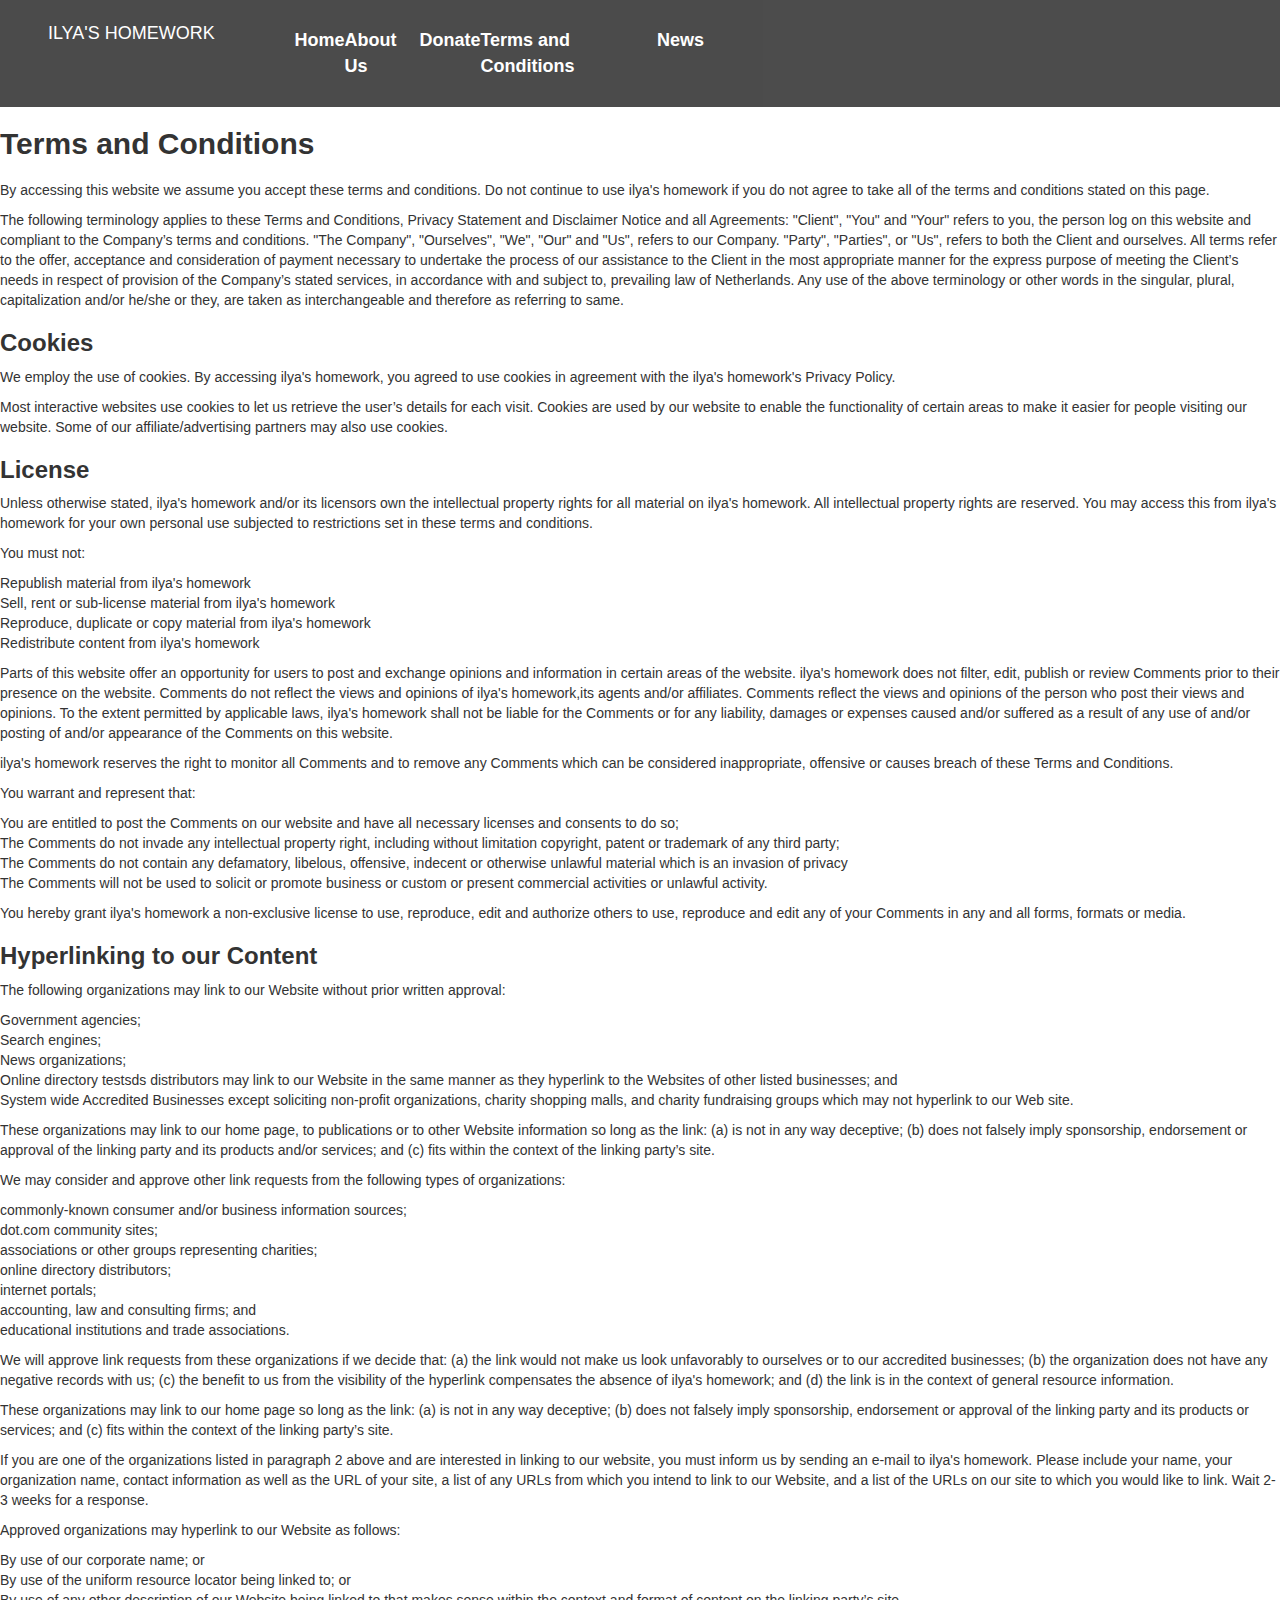
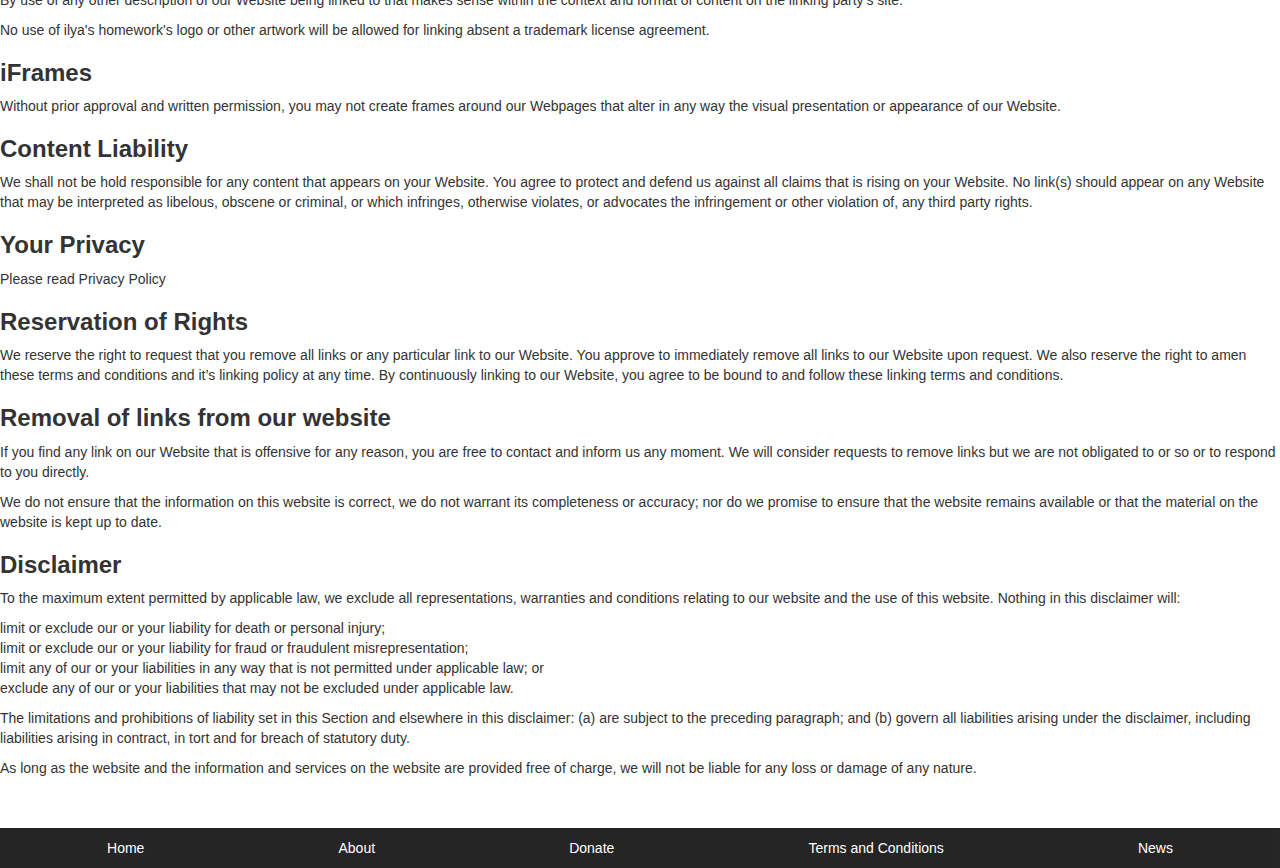
<file: toc.html>
<!DOCTYPE html>
<html lang="en">

<head>
    <title>Bootstrap Example</title>
    <meta charset="utf-8">
    <meta name="viewport" content="width=device-width, initial-scale=1">
    <link rel="stylesheet" href="design.css">
    <link rel="stylesheet" href="https://maxcdn.bootstrapcdn.com/bootstrap/3.4.1/css/bootstrap.min.css">
    <script src="https://ajax.googleapis.com/ajax/libs/jquery/3.6.0/jquery.min.js"></script>
    <script src="https://maxcdn.bootstrapcdn.com/bootstrap/3.4.1/js/bootstrap.min.js"></script>
    <link rel="preconnect" href="https://fonts.googleapis.com">
    <link rel="preconnect" href="https://fonts.gstatic.com" crossorigin>
    <link href="https://fonts.googleapis.com/css2?family=Caveat:wght@400;700&display=swap" rel="stylesheet">
    <link href="https://cdn.jsdelivr.net/npm/bootstrap@5.2.0/dist/css/bootstrap.min.css" rel="stylesheet"
        integrity="sha384-gH2yIJqKdNHPEq0n4Mqa/HGKIhSkIHeL5AyhkYV8i59U5AR6csBvApHHNl/vI1Bx" crossorigin="anonymous">
    <script src="https://cdn.jsdelivr.net/npm/bootstrap@5.2.0/dist/js/bootstrap.bundle.min.js"
        integrity="sha384-A3rJD856KowSb7dwlZdYEkO39Gagi7vIsF0jrRAoQmDKKtQBHUuLZ9AsSv4jD4Xa"
        crossorigin="anonymous"></script>

</head>


<body>

    <nav>
        <ul class='nav-links'>
            <div class='navbarss'>
                <h4> Ilya's Homework <h4>
            </div>
            <ul class='nav-links'>
                <li><a href="index.html">Home</a></li>
                <li><a href="about.html">About Us</a></li>
                <li><a href="donate.html">Donate </a></li>
                <li><a href="toc.html">Terms and Conditions</a></li>
                <li><a href="news.html">News</a></li>
            </ul>

    </nav>

    <div class="toc">
        <h2><strong>Terms and Conditions</strong></h2>

        <h1>
    </div>




    <p>By accessing this website we assume you accept these terms and conditions. Do not continue to use ilya's
        homework
        if you do not agree to take all of the terms and conditions stated on this page.</p>

    <p>The following terminology applies to these Terms and Conditions, Privacy Statement and Disclaimer Notice and
        all
        Agreements: "Client", "You" and "Your" refers to you, the person log on this website and compliant to the
        Company’s terms and conditions. "The Company", "Ourselves", "We", "Our" and "Us", refers to our Company.
        "Party", "Parties", or "Us", refers to both the Client and ourselves. All terms refer to the offer,
        acceptance
        and consideration of payment necessary to undertake the process of our assistance to the Client in the most
        appropriate manner for the express purpose of meeting the Client’s needs in respect of provision of the
        Company’s stated services, in accordance with and subject to, prevailing law of Netherlands. Any use of the
        above terminology or other words in the singular, plural, capitalization and/or he/she or they, are taken as
        interchangeable and therefore as referring to same.</p>

    <h3><strong>Cookies</strong></h3>

    <p>We employ the use of cookies. By accessing ilya's homework, you agreed to use cookies in agreement with the
        ilya's homework's Privacy Policy. </p>

    <p>Most interactive websites use cookies to let us retrieve the user’s details for each visit. Cookies are used
        by
        our website to enable the functionality of certain areas to make it easier for people visiting our website.
        Some
        of our affiliate/advertising partners may also use cookies.</p>

    <h3><strong>License</strong></h3>

    <p>Unless otherwise stated, ilya's homework and/or its licensors own the intellectual property rights for all
        material on ilya's homework. All intellectual property rights are reserved. You may access this from ilya's
        homework for your own personal use subjected to restrictions set in these terms and conditions.</p>

    <p>You must not:</p>
    <ul>
        <li>Republish material from ilya's homework</li>
        <li>Sell, rent or sub-license material from ilya's homework</li>
        <li>Reproduce, duplicate or copy material from ilya's homework</li>
        <li>Redistribute content from ilya's homework</li>
    </ul>


    <p>Parts of this website offer an opportunity for users to post and exchange opinions and information in certain
        areas of the website. ilya's homework does not filter, edit, publish or review Comments prior to their
        presence
        on the website. Comments do not reflect the views and opinions of ilya's homework,its agents and/or
        affiliates.
        Comments reflect the views and opinions of the person who post their views and opinions. To the extent
        permitted
        by applicable laws, ilya's homework shall not be liable for the Comments or for any liability, damages or
        expenses caused and/or suffered as a result of any use of and/or posting of and/or appearance of the
        Comments on
        this website.</p>

    <p>ilya's homework reserves the right to monitor all Comments and to remove any Comments which can be considered
        inappropriate, offensive or causes breach of these Terms and Conditions.</p>

    <p>You warrant and represent that:</p>

    <ul>
        <li>You are entitled to post the Comments on our website and have all necessary licenses and consents to do
            so;
        </li>
        <li>The Comments do not invade any intellectual property right, including without limitation copyright,
            patent
            or trademark of any third party;</li>
        <li>The Comments do not contain any defamatory, libelous, offensive, indecent or otherwise unlawful material
            which is an invasion of privacy</li>
        <li>The Comments will not be used to solicit or promote business or custom or present commercial activities
            or
            unlawful activity.</li>
    </ul>

    <p>You hereby grant ilya's homework a non-exclusive license to use, reproduce, edit and authorize others to use,
        reproduce and edit any of your Comments in any and all forms, formats or media.</p>

    <h3><strong>Hyperlinking to our Content</strong></h3>

    <p>The following organizations may link to our Website without prior written approval:</p>

    <ul>
        <li>Government agencies;</li>
        <li>Search engines;</li>
        <li>News organizations;</li>
        <li>Online directory testsds distributors may link to our Website in the same manner as they hyperlink to
            the
            Websites
            of other listed businesses; and</li>
        <li>System wide Accredited Businesses except soliciting non-profit organizations, charity shopping malls,
            and
            charity fundraising groups which may not hyperlink to our Web site.</li>
    </ul>

    <p>These organizations may link to our home page, to publications or to other Website information so long as the
        link: (a) is not in any way deceptive; (b) does not falsely imply sponsorship, endorsement or approval of
        the
        linking party and its products and/or services; and (c) fits within the context of the linking party’s site.
    </p>

    <p>We may consider and approve other link requests from the following types of organizations:</p>

    <ul>
        <li>commonly-known consumer and/or business information sources;</li>
        <li>dot.com community sites;</li>
        <li>associations or other groups representing charities;</li>
        <li>online directory distributors;</li>
        <li>internet portals;</li>
        <li>accounting, law and consulting firms; and</li>
        <li>educational institutions and trade associations.</li>
    </ul>

    <p>We will approve link requests from these organizations if we decide that: (a) the link would not make us look
        unfavorably to ourselves or to our accredited businesses; (b) the organization does not have any negative
        records with us; (c) the benefit to us from the visibility of the hyperlink compensates the absence of
        ilya's
        homework; and (d) the link is in the context of general resource information.</p>

    <p>These organizations may link to our home page so long as the link: (a) is not in any way deceptive; (b) does
        not
        falsely imply sponsorship, endorsement or approval of the linking party and its products or services; and
        (c)
        fits within the context of the linking party’s site.</p>

    <p>If you are one of the organizations listed in paragraph 2 above and are interested in linking to our website,
        you
        must inform us by sending an e-mail to ilya's homework. Please include your name, your organization name,
        contact information as well as the URL of your site, a list of any URLs from which you intend to link to our
        Website, and a list of the URLs on our site to which you would like to link. Wait 2-3 weeks for a response.
    </p>

    <p>Approved organizations may hyperlink to our Website as follows:</p>

    <ul>
        <li>By use of our corporate name; or</li>
        <li>By use of the uniform resource locator being linked to; or</li>
        <li>By use of any other description of our Website being linked to that makes sense within the context and
            format of content on the linking party’s site.</li>
    </ul>

    <p>No use of ilya's homework's logo or other artwork will be allowed for linking absent a trademark license
        agreement.</p>

    <h3><strong>iFrames</strong></h3>

    <p>Without prior approval and written permission, you may not create frames around our Webpages that alter in
        any
        way the visual presentation or appearance of our Website.</p>

    <h3><strong>Content Liability</strong></h3>

    <p>We shall not be hold responsible for any content that appears on your Website. You agree to protect and
        defend us
        against all claims that is rising on your Website. No link(s) should appear on any Website that may be
        interpreted as libelous, obscene or criminal, or which infringes, otherwise violates, or advocates the
        infringement or other violation of, any third party rights.</p>

    <h3><strong>Your Privacy</strong></h3>

    <p>Please read Privacy Policy</p>

    <h3><strong>Reservation of Rights</strong></h3>

    <p>We reserve the right to request that you remove all links or any particular link to our Website. You approve
        to
        immediately remove all links to our Website upon request. We also reserve the right to amen these terms and
        conditions and it’s linking policy at any time. By continuously linking to our Website, you agree to be
        bound to
        and follow these linking terms and conditions.</p>

    <h3><strong>Removal of links from our website</strong></h3>

    <p>If you find any link on our Website that is offensive for any reason, you are free to contact and inform us
        any
        moment. We will consider requests to remove links but we are not obligated to or so or to respond to you
        directly.</p>

    <p>We do not ensure that the information on this website is correct, we do not warrant its completeness or
        accuracy;
        nor do we promise to ensure that the website remains available or that the material on the website is kept
        up to
        date.</p>

    <h3><strong>Disclaimer</strong></h3>

    <p>To the maximum extent permitted by applicable law, we exclude all representations, warranties and conditions
        relating to our website and the use of this website. Nothing in this disclaimer will:</p>

    <ul>
        <li>limit or exclude our or your liability for death or personal injury;</li>
        <li>limit or exclude our or your liability for fraud or fraudulent misrepresentation;</li>
        <li>limit any of our or your liabilities in any way that is not permitted under applicable law; or</li>
        <li>exclude any of our or your liabilities that may not be excluded under applicable law.</li>
    </ul>

    <p>The limitations and prohibitions of liability set in this Section and elsewhere in this disclaimer: (a) are
        subject to the preceding paragraph; and (b) govern all liabilities arising under the disclaimer, including
        liabilities arising in contract, in tort and for breach of statutory duty.</p>

    <p>As long as the website and the information and services on the website are provided free of charge, we will
        not
        be liable for any loss or damage of any nature.</p> <br><br>

    <footer class="footer">
        <li class="nav-item">
            <a class="nav-link active" aria-current="page" href="index.html">Home</a>
        </li>
        <li class="nav-item">
            <a class="nav-link" href="about.html">About</a>
        </li>
        <li class="nav-item">
            <a class="nav-link" href="donate.html">Donate</a>
        </li>
        <li class="nav-item">
            <a class="nav-link" href="toc.html">Terms and Conditions</a>
        </li>
        <li class="nav-item">
            <a class="nav-link" href="news.html">News</a>
        </li>

        </ul>
    </footer>

</body>

</html>
</file>
<file: design.css>
* {
  margin: 0px;
  padding: 0px;
  box-sizing: border-box;
}
.body-text {
  display: flex;
  font-family: "Josefin Sans", sans-serif;
  align-items: center;
  justify-content: center;
  margin-top: 50px;
}
nav {
  display: flex;
  justify-content: space-around;
  align-items: center;
  min-height: 8vh;
  font-family: "Josefin Sans", sans-serif;
  background-color: black;
  opacity: 70%;
}
.nav-links {
  display: flex;
  justify-content: space-around;
  width: 60%;
}
.nav-links li {
  list-style: none;
}
.navbarss {
  color: white;
  text-transform: uppercase;
  letter-spacing: 0px;
  font-size: 20px;
}
.nav-links {
  color: white;
  text-decoration: none;
  letter-spacing: 0px;
  font-weight: bold;
  font-size: 18px;
  padding: 14px 16px;
}
.nav-links li a:hover:not(.active) {
  background-color: transparent;
}
.nav-links li a.active {
  background-color: transparent;
}
nav ul li a {
  color: white;
}
a {
  text-decoration: none;
}
form {
  text-align: center;
}
.footer {
  position: static;
  left: 0%;
  bottom: 0%;
  width: 100%;
  color: white;
  text-align: center;
  font-family: "Josefin Sans", sans-serif;
  padding: 10px;
  display: flex;
  justify-content: space-around;
  align-items: center;
  list-style: none;
  text-decoration: none;
  background-color: black;
  opacity: 85%;
}

.footer li a {
  color: rgb(255, 255, 255);
}

.footer ul li a {
  color: rgb(255, 255, 255);
  list-style: none;
  text-decoration: none;
}

.jumbotron {
  font-family: 'Caveat', cursive;
  background-image: url('https://st3.depositphotos.com/13324256/i/600/depositphotos_169530530-stock-photo-yellow-wallpaper-texture.jpg');
}
body {
  background-image: url('https://st3.depositphotos.com/13324256/i/600/depositphotos_169530530-stock-photo-yellow-wallpaper-texture.jpg');
  background-size: 100% 100vh;
}
</file>
